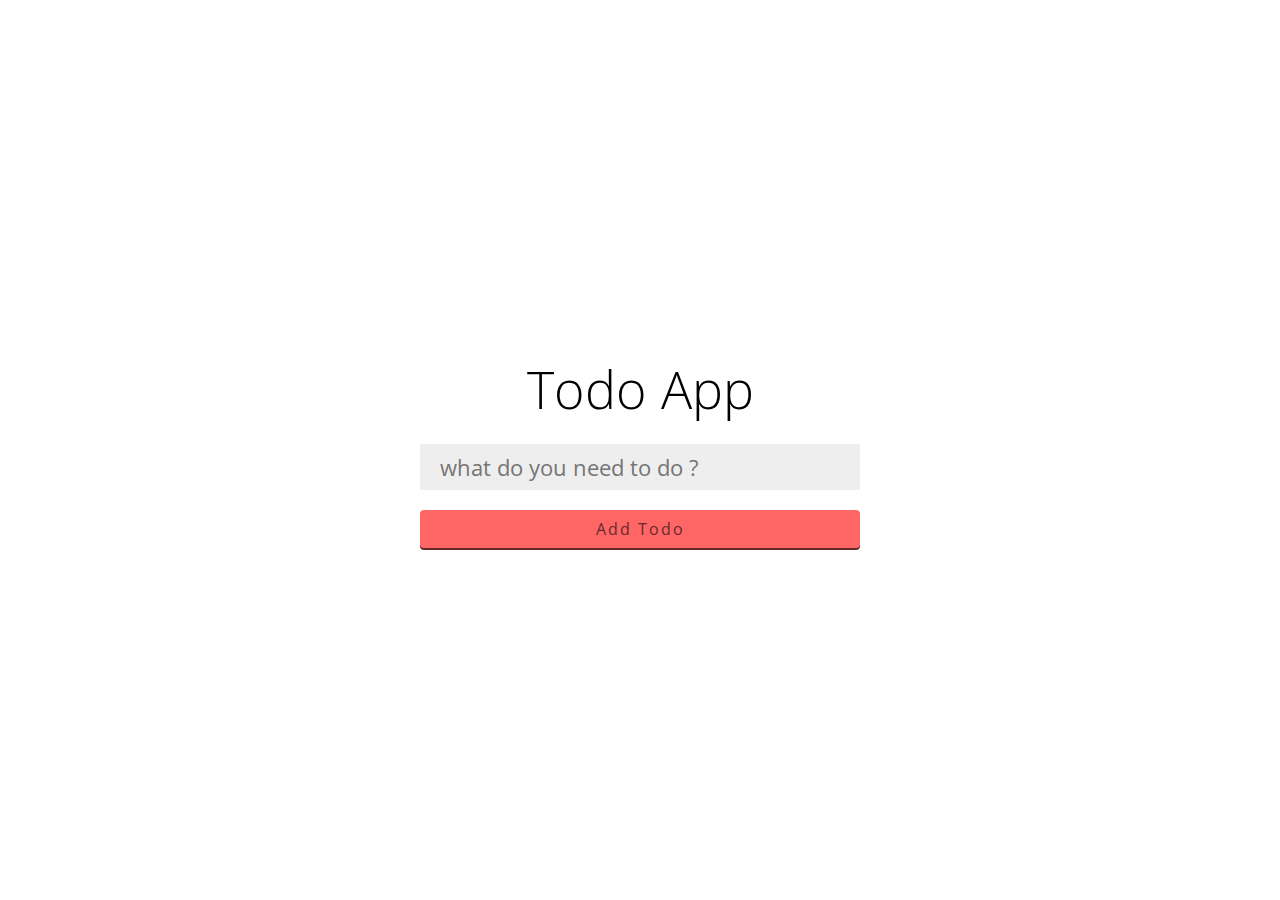
<file: homework-4/index.html>
<!doctype html>
<html lang="en">
<head>
	<meta charset="UTF-8">
	<meta name="viewport"
		  content="width=device-width, user-scalable=no, initial-scale=1.0, maximum-scale=1.0, minimum-scale=1.0">
	<meta http-equiv="X-UA-Compatible" content="ie=edge">
	<link rel="stylesheet" href="style.css">
	<title>Todo App</title>
</head>
<body>
<form action="#" id="todoForm">
	<h1>Todo App</h1>
	<input type="text" class="mainInput" placeholder="what do you need to do ?">
	<ul class="todoList"></ul>
	<input type="submit" id="add_todo" value="Add Todo">
</form>
<script src="script.js"></script>
</body>
</html>
</file>
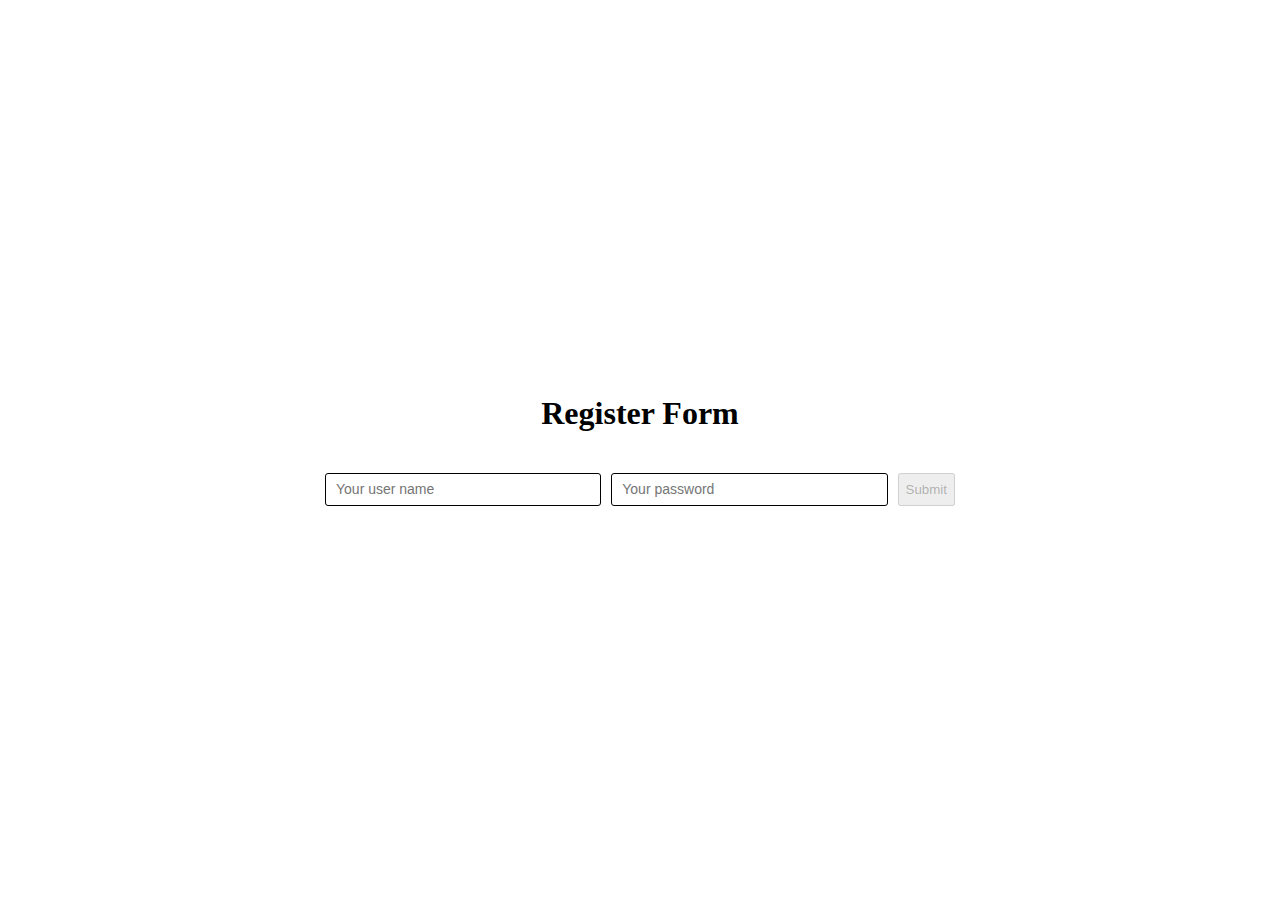
<file: homework-3/indexDomEvent.html>
<!doctype html>
<html lang="en">
<head>
	<meta charset="UTF-8">
	<meta name="viewport"
		  content="width=device-width, user-scalable=no, initial-scale=1.0, maximum-scale=1.0, minimum-scale=1.0">
	<meta http-equiv="X-UA-Compatible" content="ie=edge">
	<title>Dom & Event</title>
	<style>
		html, body {
			height: 100%;
			margin: 0;
		}

		body {
			display: flex;
			align-items: center;
			justify-content: center;
			flex-direction: column;
		}

		#registerForm {
			display: flex;
			align-content: center;
			justify-content: center;
			flex-wrap: wrap;
			max-width: 50vw;
			width: 100%;
			padding: 15px;
		}

		#registerForm > * {
			margin: 5px;
		}

		#registerForm .holder-item {
			position: relative;
			flex: 1 1 auto;
			display: flex;
		}

		#registerForm em {
			position: absolute;
			top: calc(100% + 5px);
			left: 0;
			width: 100%;
			color: red;
		}

		#registerForm input:not([type="submit"]) {
			width: calc(100% - 10px);
			line-height: 1.5;
			font-size: 14px;
			padding: 5px 10px;
			flex: 1 1 auto;
			border-radius: 3px;
			border: 1px solid;
		}

		#registerForm input:not([type="submit"]):focus {
			outline: none;
		}
		
		#registerForm-popup {
			position: absolute;
			top: 50%;
			left: 50%;
			transform: translate(-50%, -50%);
			border: 1px solid #000;
			padding: 20px;
			background-color: #fff;
			font-size: 20px;
			line-height: 1.2;
			opacity: 0;
			visibility: hidden;
			transition: all 1s ease;
		}

		body.validated #registerForm-popup {
			opacity: 1;
			visibility: visible;
		}

		body.validated h1 {display: none;}

		input[type="submit"] {cursor: pointer;}
	</style>
</head>
<body>
	<h1>Register Form</h1>
	<form action="#" id="registerForm">
		<div class="holder-item">
			<input type="text" name="userName" placeholder="Your user name" class="userName" required>
		</div>
		<div class="holder-item">
			<input type="password" name="password" placeholder="Your password" class="password" required>
		</div>
		<input type="submit" value="Submit" class="submit" disabled>
	</form>
	<div id="registerForm-popup">You Registered!</div>
	<script src="jsDomEvent.js"></script>
</body>
</html>
</file>
<file: homework-4/style.css>
@import url(http://fonts.googleapis.com/css?family=Open+Sans+Condensed:300);

* {
  font-family: 'Open Sans Condensed', sans-serif;
  box-sizing: border-box;
}
html  {height: 100%;}
body {
  height: 100%;
  margin:0;
  display: flex;
  justify-content: center;
  align-items: center;
  flex-direction: column;
}
h1 {
  font-size:52px;
  font-weight:300;
  margin:10px 0 20px 0;
}
#todoForm {
  max-width: 500px;
  width: 100%;
  display: flex;
  flex-direction: column;
  justify-content: center;
  align-items: center;
  padding: 30px;
  max-height: 100%;
}
input {
  border:none;
  width:100%;
  font-size:22px;
  background:#eee;
  padding:8px 20px;
  margin-bottom: 10px;
}
ul {
  margin:0;
  padding:0;
  width: 100%;
  max-height: 50vh;
  overflow: auto;
}
ul li {
  width:100%;
  list-style-type: none;
  background:#ccc;
  color:#666;
  margin-bottom:1px;
  padding:8px 20px;
  font-size:22px;
  transition: all .3s;
  position: relative;
}

ul li:hover {
  background:#FF6666;
  color: #fff;
}

ul li:focus-within span,
ul li:hover span {
  opacity: 1;
  visibility: visible;
}

ul li p {
  background: none;
  outline: none;
  margin: 0;
  pointer-events: none;
}

ul li p.editable {pointer-events: auto;}

ul li span {
  position: absolute;
  top: 50%;
  right: 15px;
  margin-left: 5px;
  width: 20px;
  height: 20px;
  border-radius: 50%;
  border: 1px solid #fff;
  transition: all .3s;
  transform: translateY(-50%);
  cursor: pointer;
  opacity: 0;
  visibility: hidden;
  background:#FF6666;
}

ul li span + span {margin-right: 30px;}

ul li .edit {transition-delay: .1s;}

ul li .edit:before {
  content: '';
  position: absolute;
  top: 50%;
  left: 50%;
  width: 14px;
  height: 14px;
  transform: translate(-50%, -50%);
  background: url('[data-uri]') no-repeat 50% 50%;
}

ul li .edit.editable:before {
  background: url('[data-uri]') no-repeat 50% 50%/contain;
}

ul li .edit.editable,
ul li .edit:hover {box-shadow: 0 0 0 1px #fff;}

ul li .delete:after,
ul li .delete:before {
  content: '';
  position: absolute;
  top: 50%;
  left: 50%;
  width: 12px;
  height: 1px;
  transform: translate(-50%, -50%) rotate(45deg);
  background: #fff;
}

ul li .delete:after {transform: translate(-50%, -50%) rotate(-45deg);}

ul li .delete:hover {background:#fff;}
ul li .delete:hover:after,
ul li .delete:hover:before {background: #FF6666;}

.completed {
  text-decoration:line-through;
  color:#eee;
}

#add_todo{
  background:#FF6666;
  color:#662929;
  font-size:16px;
  border:none;
  padding:8px 20px;
  letter-spacing:2px;
  box-shadow:0 2px 0 0 #662929;
  border-radius:4px;
  margin: 10px 0;
}
</file>
